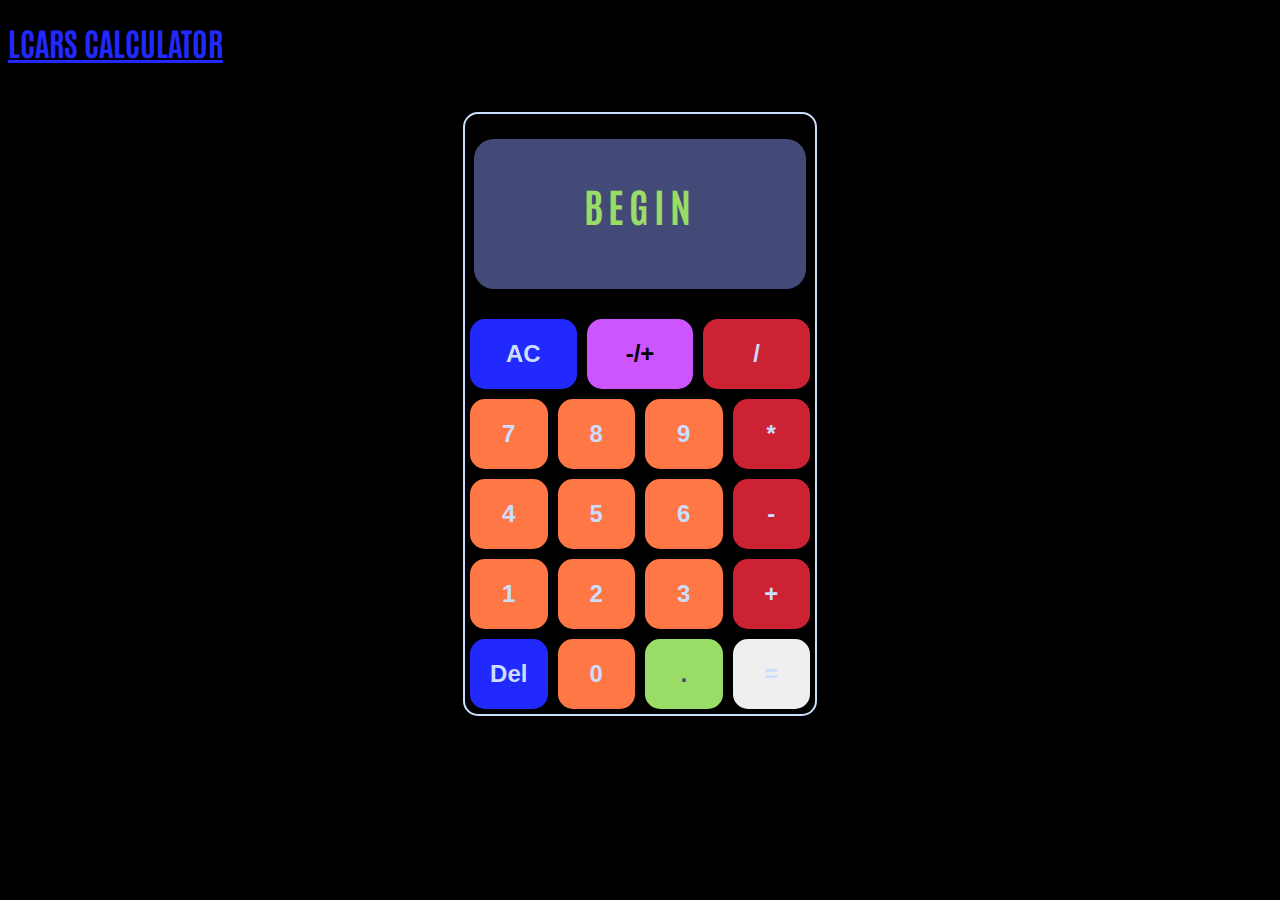
<file: index.html>
<!DOCTYPE html>
<!--[if lt IE 7]>      <html class="no-js lt-ie9 lt-ie8 lt-ie7"> <![endif]-->
<!--[if IE 7]>         <html class="no-js lt-ie9 lt-ie8"> <![endif]-->
<!--[if IE 8]>         <html class="no-js lt-ie9"> <![endif]-->
<!--[if gt IE 8]>      <html class="no-js"> <!--<![endif]-->
<html>
    <head>
        <meta charset="utf-8">
        <meta http-equiv="X-UA-Compatible" content="IE=edge">
        <title></title>
        <meta name="description" content="">
        <meta name="viewport" content="width=device-width, initial-scale=1">
        <link rel="stylesheet" href="calculator.css">
        <link rel="preconnect" href="https://fonts.googleapis.com">
        <link rel="preconnect" href="https://fonts.gstatic.com" crossorigin>
        <link href="https://fonts.googleapis.com/css2?family=Antonio:wght@100..700&display=swap" rel="stylesheet">
    </head>
    <body>
        <!--[if lt IE 7]>
            <p class="browsehappy">You are using an <strong>outdated</strong> browser. Please <a href="#">upgrade your browser</a> to improve your experience.</p>
        <![endif]-->
        <h1>LCARS CALCULATOR</h1>
        <div id="calculator">
            <div id="display-box">
                <div id="display"><p id="input">BEGIN</p></div>
            </div>
           
             <div id="calculator-buttons">
                <div class="row">
                    <button id="clear" class="function">AC</button>
                    <button id="swap-state" class="special">-/+</button>
                    <button class="math">/</button>
                </div>
                <div class="row">
                    <button class="number">7</button>
                    <button class="number">8</button>
                    <button class="number">9</button>
                    <button class="math">*</button>
                </div>
                <div class="row">
                    <button class="number">4</button>
                    <button class="number">5</button>
                    <button class="number">6</button>
                    <button class="math">-</button>
                </div>
                <div class="row">
                    <button class="number">1</button>
                    <button class="number">2</button>
                    <button class="number">3</button>
                    <button class="math">+</button>
                </div>
                <div class="row">
                    <button id="delete" class="function">Del</button>
                    <button class="number">0</button>
                    <button class="modifier">.</button>
                    <button class="evaluate">=</button>
                </div>
             </div>
        </div>
        <!--This will contain the HTML for this Project-->
        <script src="calculator.js" async defer></script>
    </body>
</html>
</file>
<file: calculator.css>
body{
    background-color: #000;
}
h1{
    font-family: 'Antonio', sans-serif;
    color: #2129ff;
    text-decoration: underline;
}
#calculator{
    width: 350px;
    height: 600px; 
    background-color: #000;
    margin: 50px auto;
    display:flex;
    flex-direction: column;
    border-radius: 15px;
    border:#ccdeff solid 2px;
}
#input{
    color:#99dd66;
    font-size: 2.5rem;
    font-family: 'Antonio', sans-serif;
    font-weight: bold;
    letter-spacing:5px;
}

#display-box{
    flex: 2;
    display:flex;
    justify-content: center;
    align-items: center;
    width:95%;
    margin: 0 auto;
}
#display{
  background-color: #444a77;
  border-radius: 20px;
  flex:1;
  justify-self: center;
  height:150px; 
  gap: 10px;
  display: flex;
  justify-content: center;
}


#calculator-buttons{
    flex: 4;
    display: flex;
    flex-direction: column;
    justify-content: space-evenly;
}

.row{
    display: flex;
    justify-content: space-evenly;
}

.math{
    background-color: #cc2233;
}
.number{
    background-color: #ff7744;
}

.function{
    background-color: #2129ff;
}

.modifier{
    background-color: #99dd66;
    color:#444a77
}

.special{
    background-color: #cc55ff;
    color:#000;
}

button{
    width:80%;
    height:70px;
    border-radius:15px;
    border:none;
    font-size: 1.5rem;
    font-weight: bold;
    color: #ccdeff;
    margin: 5px;
    cursor: pointer;
}
</file>
